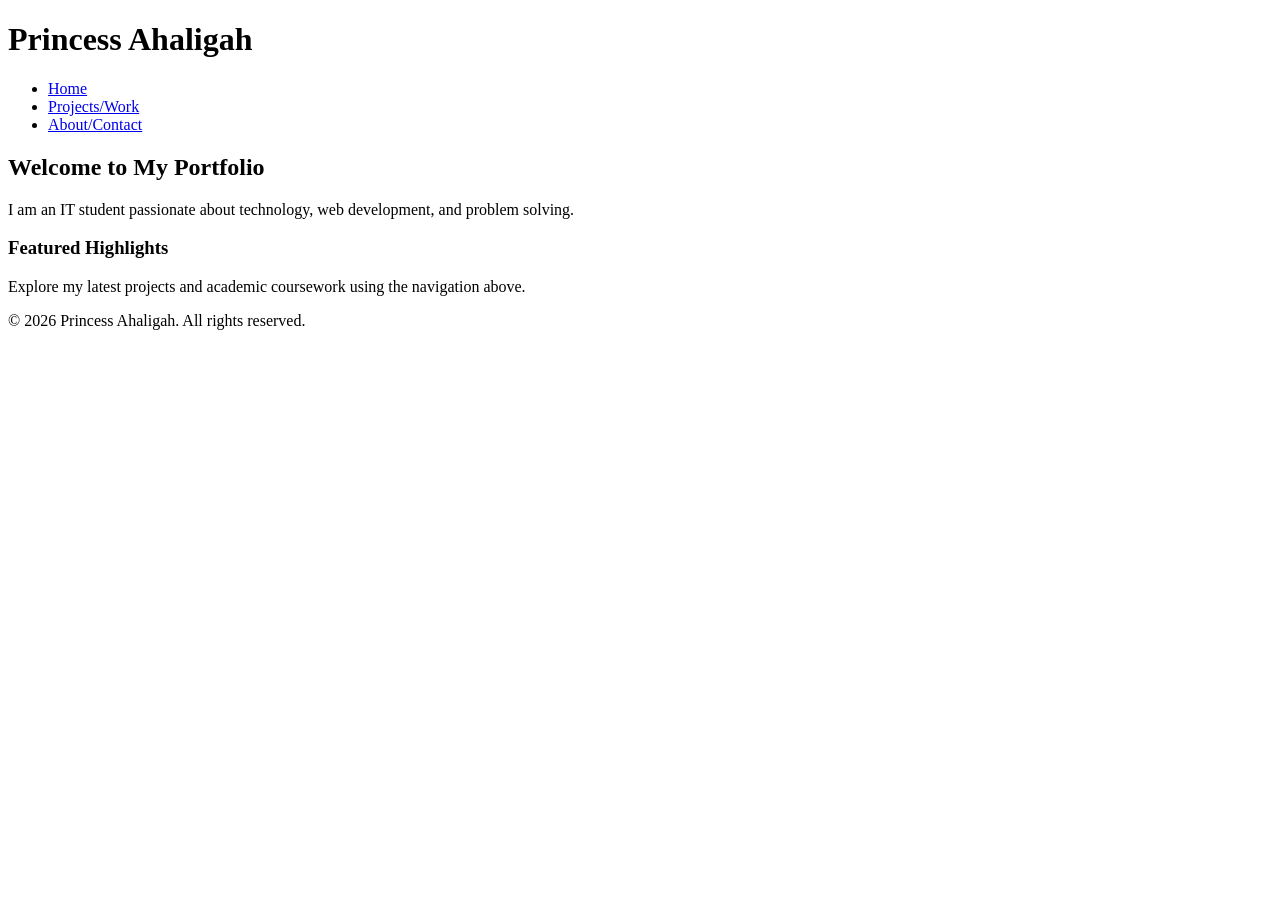
<file: index.html>
<!DOCTYPE html>
<html lang="en">
<head>
  <meta charset="UTF-8">
  <meta name="viewport" content="width=device-width, initial-scale=1.0">
  <title>Princess Ahaligah - Home</title>
</head>
<body>

  <header>
    <h1>Princess Ahaligah</h1>
    <nav>
      <ul>
        <li><a href="index.html">Home</a></li>
        <li><a href="projects.html">Projects/Work</a></li>
        <li><a href="about.html">About/Contact</a></li>
      </ul>
    </nav>
  </header>

  <main>
    <section>
      <h2>Welcome to My Portfolio</h2>
      <p>I am an IT student passionate about technology, web development, and problem solving.</p>
    </section>

    <section>
      <h3>Featured Highlights</h3>
      <p>Explore my latest projects and academic coursework using the navigation above.</p>
    </section>
  </main>

  <footer>
    <p>&copy; 2026 Princess Ahaligah. All rights reserved.</p>
  </footer>

</body>
</html>
</file>
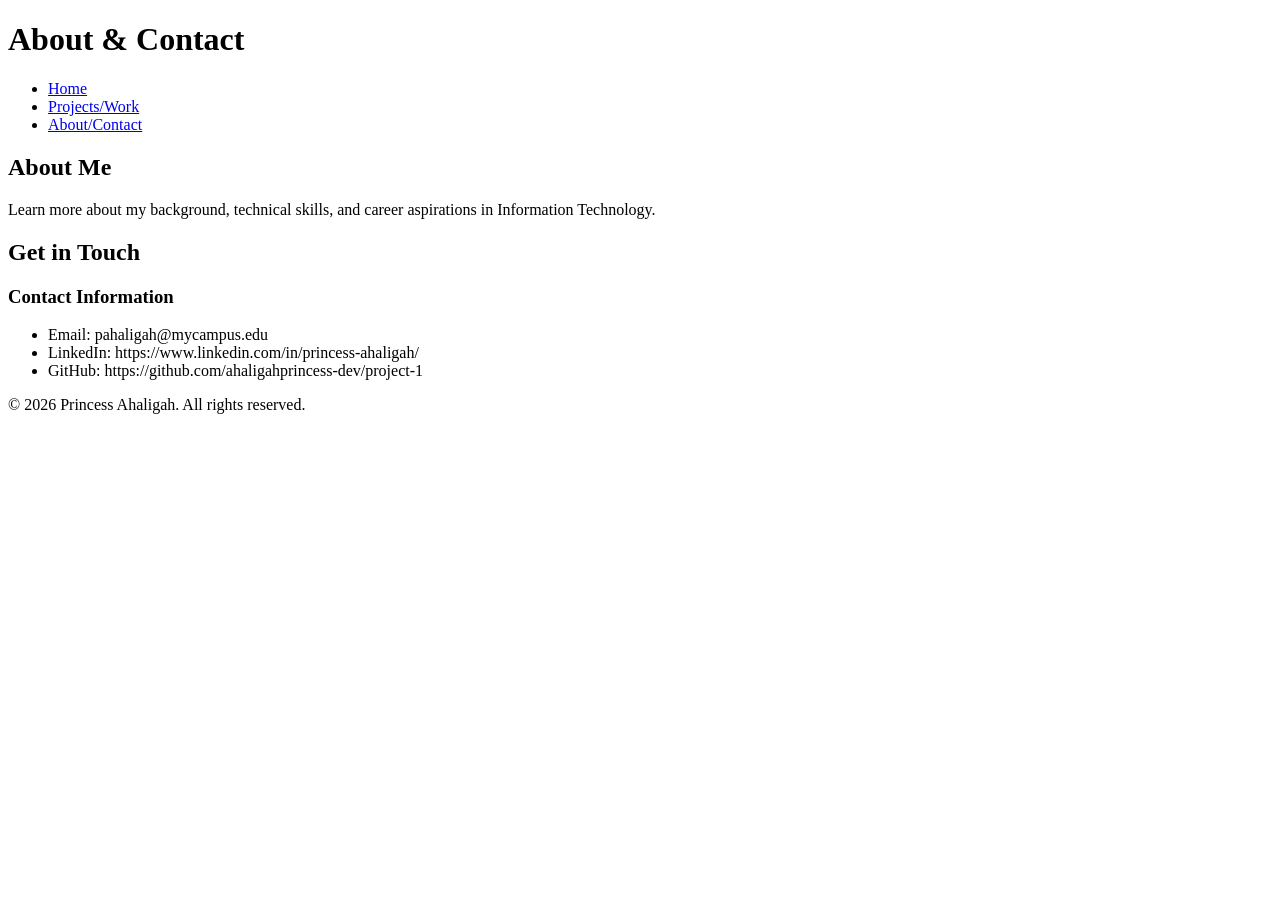
<file: about.html>
<!DOCTYPE html>
<html lang="en">
<head>
  <meta charset="UTF-8">
  <meta name="viewport" content="width=device-width, initial-scale=1.0">
  <title>Princess Ahaligah - About & Contact</title>
</head>
<body>

  <header>
    <h1>About & Contact</h1>
    <nav>
      <ul>
        <li><a href="index.html">Home</a></li>
        <li><a href="projects.html">Projects/Work</a></li>
        <li><a href="about.html">About/Contact</a></li>
      </ul>
    </nav>
  </header>

  <main>
    <section>
      <h2>About Me</h2>
      <p>Learn more about my background, technical skills, and career aspirations in Information Technology.</p>
    </section>

    <section>
      <h2>Get in Touch</h2>
      <h3>Contact Information</h3>
      <ul>
        <li>Email: pahaligah@mycampus.edu</li>
        <li>LinkedIn: https://www.linkedin.com/in/princess-ahaligah/</li>
        <li>GitHub: https://github.com/ahaligahprincess-dev/project-1</li>
      </ul>
    </section>
  </main>

  <footer>
    <p>&copy; 2026 Princess Ahaligah. All rights reserved.</p>
  </footer>

</body>
</html>
</file>
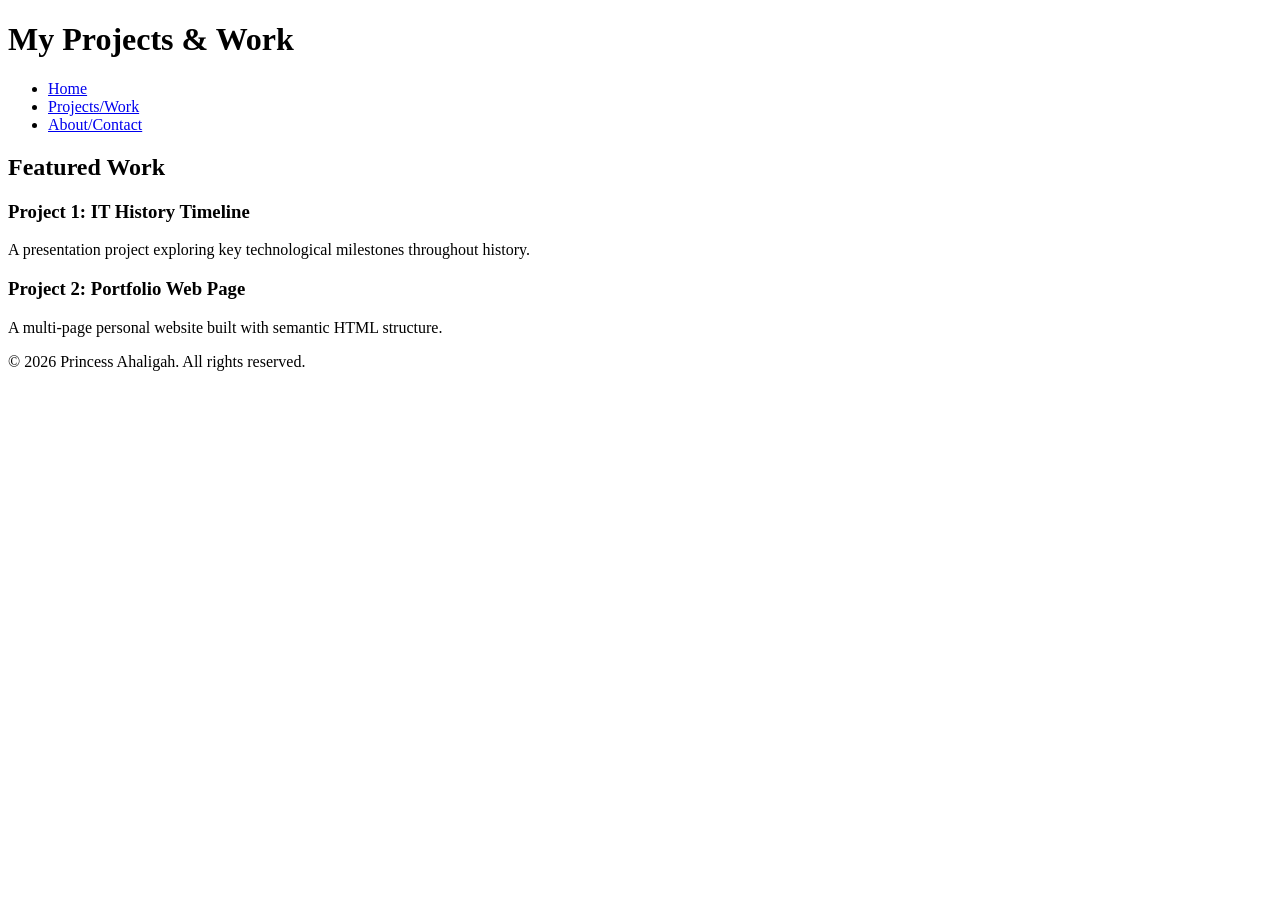
<file: projects.html>
<!DOCTYPE html>
<html lang="en">
<head>
  <meta charset="UTF-8">
  <meta name="viewport" content="width=device-width, initial-scale=1.0">
  <title>Princess Ahaligah - Projects</title>
</head>
<body>

  <header>
    <h1>My Projects & Work</h1>
    <nav>
      <ul>
        <li><a href="index.html">Home</a></li>
        <li><a href="projects.html">Projects/Work</a></li>
        <li><a href="about.html">About/Contact</a></li>
      </ul>
    </nav>
  </header>

  <main>
    <section>
      <h2>Featured Work</h2>
      
      <article>
        <h3>Project 1: IT History Timeline</h3>
        <p>A presentation project exploring key technological milestones throughout history.</p>
      </article>

      <article>
        <h3>Project 2: Portfolio Web Page</h3>
        <p>A multi-page personal website built with semantic HTML structure.</p>
      </article>
    </section>
  </main>

  <footer>
    <p>&copy; 2026 Princess Ahaligah. All rights reserved.</p>
  </footer>

</body>
</html>
</file>
